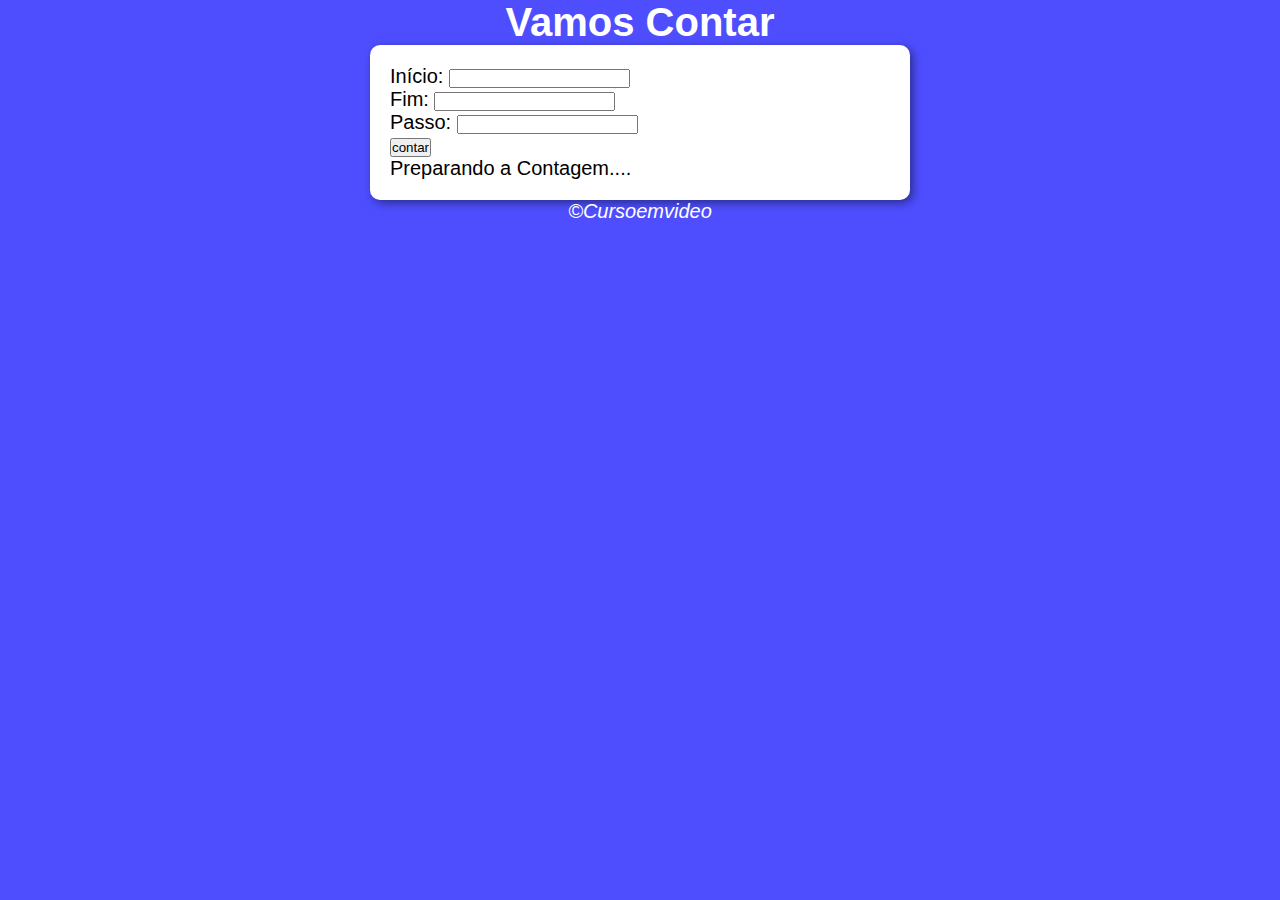
<file: ex-contador/index.html>
<!DOCTYPE html>
<html lang="pt-br">
<head>
    <meta charset="UTF-8">
    <meta name="viewport" content="width=device-width, initial-scale=1.0">
    <link rel="stylesheet" href="style.css">
    <title>Super Contador</title>
</head>
<body>
    <header>
<h1>Vamos Contar</h1>
    </header>

    <section>
<div id="dados">
<p>Início: <input type="number" name="inicio" id="txti"></p>
<p>Fim: <input type="number" name="fim" id="txtf"></p>
<p>Passo: <input type="number" name="passo" id="txtp"></p>
<p><input type="button" value="contar" onclick="contar()"></p>
</div>

<div id="res">Preparando a Contagem....</div>
    </section>

    <footer>
      <p>&copy;Cursoemvideo</p>  
    </footer>

    <script src="script.js"></script>
</body>
</html>
</file>
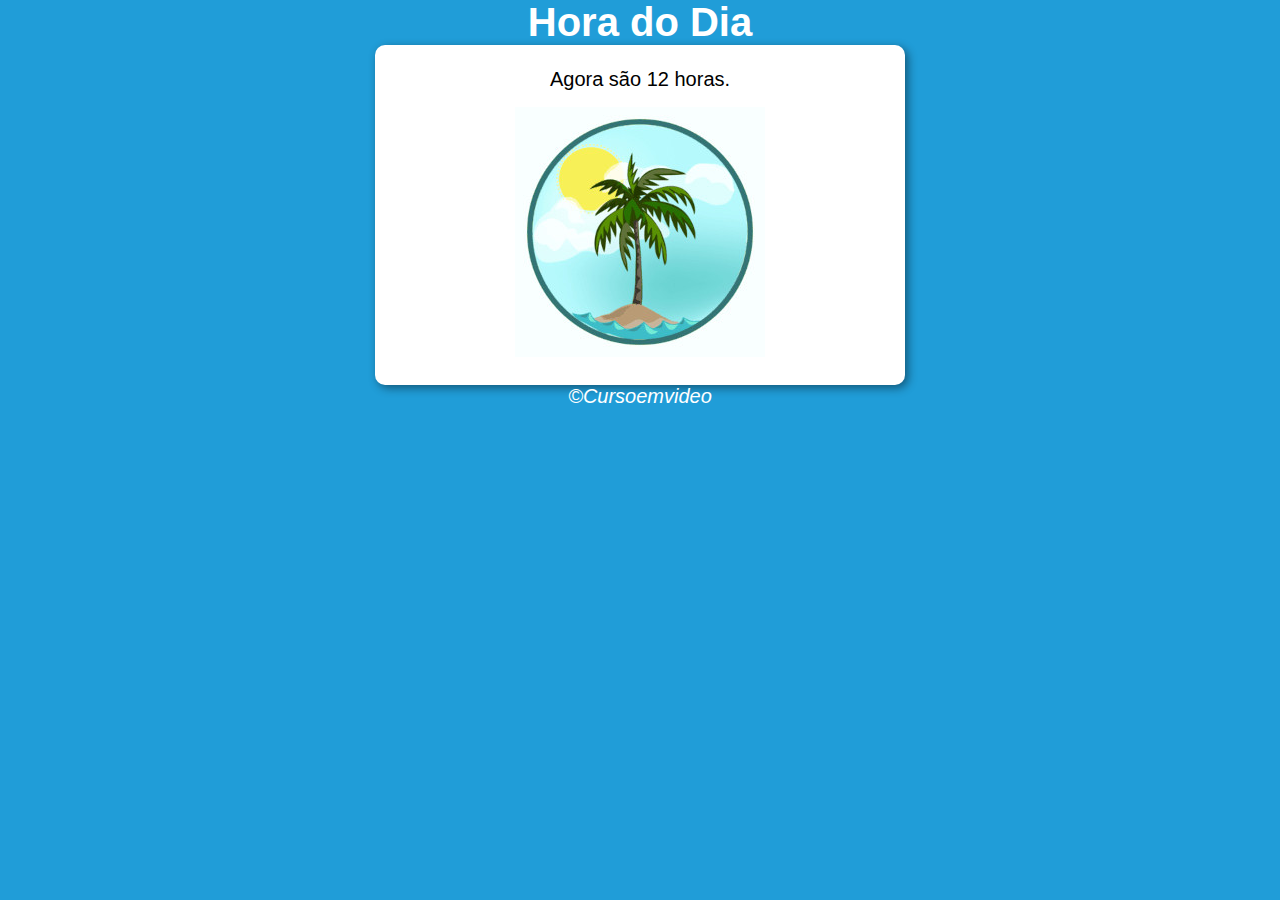
<file: ex-hora-do-dia/index.html>
<!DOCTYPE html>
<html lang="pt-br">
<head>
    <meta charset="UTF-8">
    <meta name="viewport" content="width=device-width, initial-scale=1.0">
    <link rel="stylesheet" href="style.css">
    <title>Modelo de exrcício</title>
</head>
<body onload="carregar()">
    <header>
<h1>Hora do Dia</h1>
    </header>
    <section>
<div id="msg">aparecer a mensagem</div>
<div id="foto">
    <img id="imagem"src="./imagens/manha.jpg" alt="manha">
   
</div>
    </section>
    <footer>
      <p>&copy;Cursoemvideo</p>  
    </footer>
    <script src="script.js"></script>
</body>
</html>
</file>
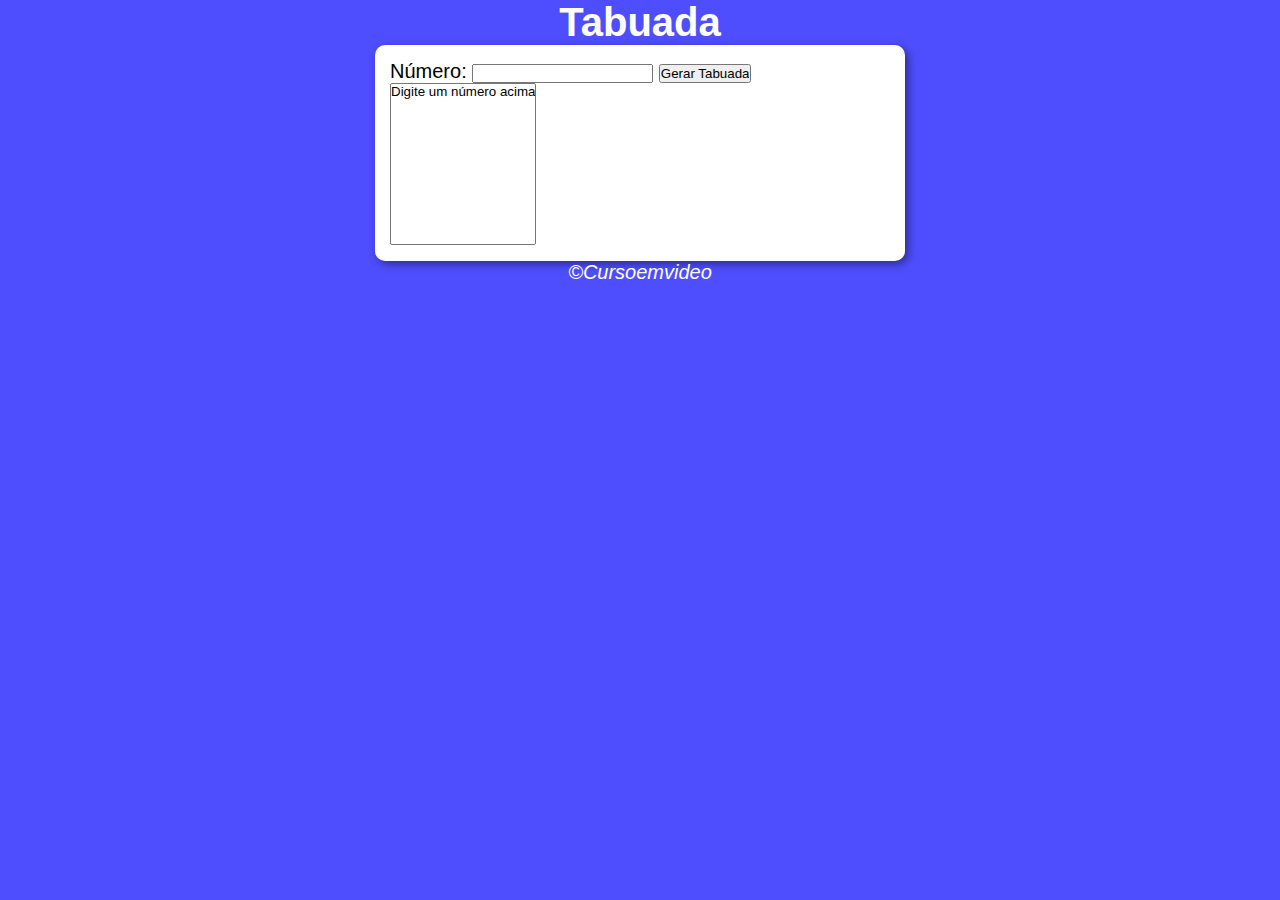
<file: ex-tabuada/index.html>
<!DOCTYPE html>
<html lang="pt-br">
<head>
    <meta charset="UTF-8">
    <meta name="viewport" content="width=device-width, initial-scale=1.0">
    <link rel="stylesheet" href="style.css">
    <title>Tabuada</title>
</head>
<body>
    <header>
<h1>Tabuada</h1>
    </header>
    <section>
<div>
<p>Número: <input type="number" name="num" id="txtn">
<input type="button" value="Gerar Tabuada" onclick="tabuada()"></p>
</div>
<div>
<select name="tabuada" id="seltab" size="10">
    <option>Digite um número acima</option>
</select>
</div>
    </section>
    <footer>
      <p>&copy;Cursoemvideo</p>  
    </footer>
    <script src="script.js"></script>
</body>
</html>
</file>
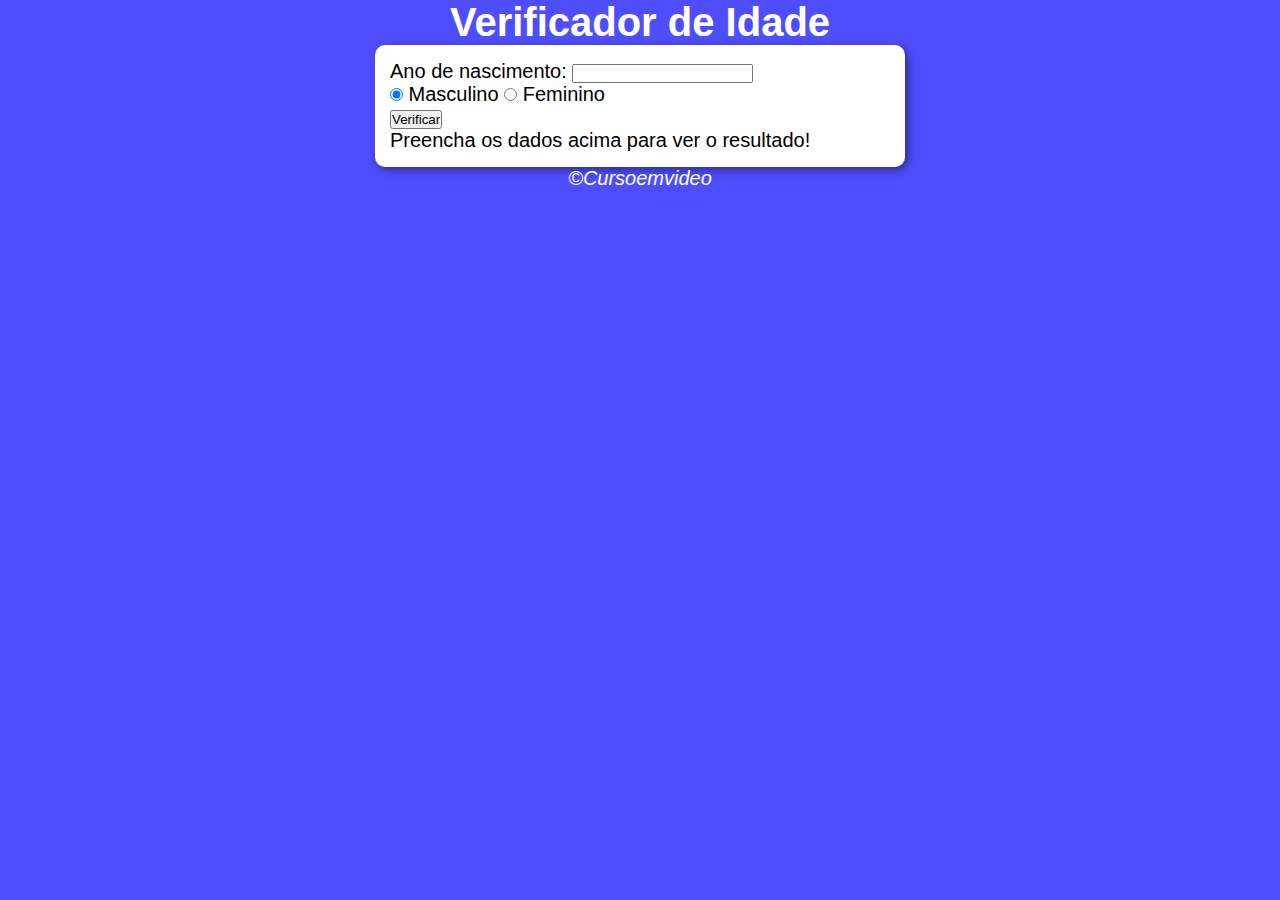
<file: site3-idade/index.html>
<!DOCTYPE html>
<html lang="pt-br">
<head>
    <meta charset="UTF-8">
    <meta name="viewport" content="width=device-width, initial-scale=1.0">
    <link rel="stylesheet" href="style.css">
    <title>verificador de imagem</title>
</head>
<body>
    <header>
<h1>Verificador de Idade</h1>
    </header>
    <section>
<div >
<p>Ano de nascimento:
    <input type="number" name="txtano" id="txtano" min="0">
</p>
<input type="radio" name="radsex" id="masc" checked>
<label for="masc">Masculino</label>
<input type="radio" name="radsex" id="fem">
<label for="fem">Feminino</label>

<p><input type="button" value="Verificar" onclick="verificar()"></p>
</div>
<div id="res">
    Preencha os dados acima para ver o resultado!
</div>
    </section>
    <footer>
      <p>&copy;Cursoemvideo</p>  
    </footer>
    <script src="script.js"></script>
</body>
</html>
</file>
<file: ex-contador/style.css>
* {
  margin: 0;
  padding: 0;
}
body {
  background: rgba(0, 0, 255, 0.696);
  font: normal 15pt arial;
}
header {
  color: white;
  text-align: center;
}
section {
  background: white;
  border-radius: 10px;
  padding: 20px;
  width: 500px;
  margin: auto;
  box-shadow: 3px 3px 10px rgba(0, 0, 0, 0.445);
}
footer {
  color: white;
  text-align: center;
  font-style: italic;
}
</file>
<file: ex-hora-do-dia/style.css>
*{
    margin: 0;
    padding: 0
}
body{
background: rgba(0, 0, 255, 0.696);
font: normal 15pt arial;

}
header{
color: white;
text-align: center;
}

section{
background: white;
border-radius: 10px;
padding: 15px;
width: 500px;
margin: auto;
box-shadow: 3px 3px 10px rgba(0, 0, 0, 0.445);
}
div{
    text-align: center;
    padding: 8px;
}
footer{
    color: white;
    text-align: center;
    font-style: italic;
}
</file>
<file: ex-tabuada/style.css>
*{
    margin: 0;
    padding: 0
}
body{
background: rgba(0, 0, 255, 0.696);
font: normal 15pt arial;

}
header{
color: white;
text-align: center;

}
section{
background: white;
border-radius: 10px;
padding: 15px;
width: 500px;
margin: auto;
box-shadow: 3px 3px 10px rgba(0, 0, 0, 0.445);
}
footer{
    color: white;
    text-align: center;
    font-style: italic;
}
</file>
<file: site3-idade/style.css>
*{
    margin: 0;
    padding: 0
}
body{
background: rgba(0, 0, 255, 0.696);
font: normal 15pt arial;

}
header{
color: white;
text-align: center;

}
section{
background: white;
border-radius: 10px;
padding: 15px;
width: 500px;
margin: auto;
box-shadow: 3px 3px 10px rgba(0, 0, 0, 0.445);
}
footer{
    color: white;
    text-align: center;
    font-style: italic;
}
</file>
